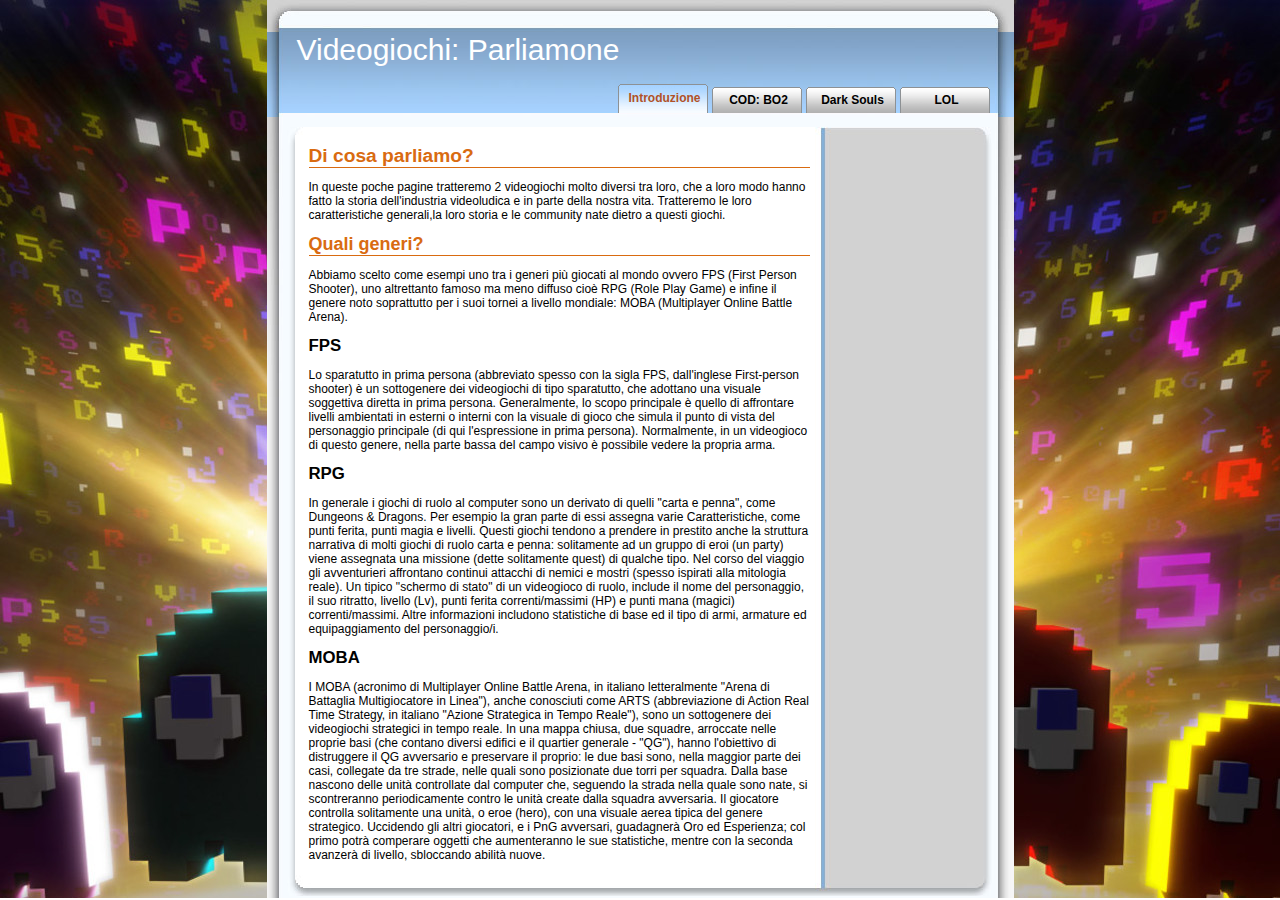
<file: Sito Web Luca Saccani e Luca Peloso/Less_Antique/index.html>
<!DOCTYPE html PUBLIC "-//W3C//DTD XHTML 1.0 Transitional//EN" "http://www.w3.org/TR/xhtml1/DTD/xhtml1-transitional.dtd">
<html xmlns="http://www.w3.org/1999/xhtml">
<head>
<meta http-equiv="Content-Type" content="text/html; charset=us-ascii" />
<meta name="Robots" content="index,follow" />
<meta name="author" content="Aaron Ganschow, aaron@ganschow.us" />
<link rel="stylesheet" type="text/css" href="css/style.css" />
<title>Introduzione</title>
</head>


<body>
  <div id="intro">
<div id="head">
  <div id="title">
    Videogiochi: Parliamone
  </div>
      <div id="menu">
        <ul>
          <li class="active">
            <a href="#" title="Resume">Introduzione</a>
          </li>
          <li>
            <a href="bo2.html" title="One Column">COD: BO2</a>
          </li>
          <li>
            <a href="ds.html" title="Tags">Dark Souls</a>
          </li>
          <li>
            <a href="lol.html" title="LOL">LOL</a>
          </li>
        </ul>
      </div>
</div>
<div id="body_wrapper">
  <div id="body">
    <div id="split">
      <div class="top"></div>
      <div id="left">
        <div class="content">
          <h1>Di cosa parliamo?</h1>
          <p>In queste poche pagine tratteremo 2 videogiochi molto diversi tra loro, che a loro modo hanno fatto la storia
            dell'industria videoludica e in parte della nostra vita.
            Tratteremo le loro caratteristiche generali,la loro storia e le community nate dietro a questi giochi. </p>
          <h2 style="color:#D96B11;">Quali generi?</h2>
          <p>Abbiamo scelto come esempi uno tra i generi pi&ugrave; giocati al mondo ovvero FPS (First Person Shooter),
            uno altrettanto famoso ma meno diffuso cio&egrave; RPG (Role Play Game) e infine il genere noto soprattutto per i suoi tornei a livello mondiale: MOBA (Multiplayer Online Battle Arena).</p>
          <h3 style="color:black;">FPS</h3>
          <p>Lo sparatutto in prima persona (abbreviato spesso con la sigla FPS, dall'inglese First-person shooter) &egrave; un sottogenere dei videogiochi di tipo sparatutto, che adottano una visuale soggettiva diretta in prima persona.
            Generalmente, lo scopo principale &egrave; quello di affrontare livelli ambientati in esterni o interni con la visuale di gioco che simula il punto di vista del personaggio principale
             (di qui l'espressione in prima persona). Normalmente, in un videogioco di questo genere, nella parte bassa del campo visivo &egrave; possibile vedere la propria arma.</p>
          <h3 style="color:black;">RPG</h3>
          <p>In generale i giochi di ruolo al computer sono un derivato di quelli "carta e penna", come Dungeons & Dragons. Per esempio la gran parte di essi assegna varie Caratteristiche, come punti ferita, punti magia e livelli.
            Questi giochi tendono a prendere in prestito anche la struttura narrativa di molti giochi di ruolo carta e penna: solitamente ad un gruppo di eroi (un party) viene assegnata una missione (dette solitamente quest) di qualche tipo.
            Nel corso del viaggio gli avventurieri affrontano continui attacchi di nemici e mostri (spesso ispirati alla mitologia reale).
            Un tipico "schermo di stato" di un videogioco di ruolo, include il nome del personaggio, il suo ritratto, livello (Lv), punti ferita correnti/massimi (HP) e punti mana (magici) correnti/massimi.
            Altre informazioni includono statistiche di base ed il tipo di armi, armature ed equipaggiamento del personaggio/i.</p>
          <h3 style="color:black;">MOBA</h3>
          <p>I MOBA (acronimo di Multiplayer Online Battle Arena, in italiano letteralmente "Arena di Battaglia Multigiocatore in Linea"), anche conosciuti come ARTS (abbreviazione di Action Real Time Strategy, in italiano "Azione Strategica in Tempo Reale"), sono un sottogenere dei videogiochi strategici in tempo reale.
            In una mappa chiusa, due squadre, arroccate nelle proprie basi (che contano diversi edifici e il quartier generale - "QG"), hanno l'obiettivo di distruggere il QG avversario e preservare il proprio: le due basi sono, nella maggior parte dei casi, collegate da tre strade, nelle quali sono posizionate due torri per squadra. Dalla base nascono delle unit&agrave; controllate dal computer che, seguendo la strada nella quale sono nate, si scontreranno periodicamente contro le unit&agrave; create dalla squadra avversaria. Il giocatore controlla solitamente una unit&agrave;, o eroe (hero), con una visuale aerea tipica del genere strategico. Uccidendo gli altri giocatori, e i PnG avversari, guadagner&agrave; Oro ed Esperienza; col primo potr&agrave; comperare oggetti che aumenteranno le sue statistiche, mentre con la seconda avanzer&agrave; di livello, sbloccando abilit&agrave; nuove.
        </div>
      </div>

      <div class="clearer"></div>
      <div class="bottom"></div>

    </div>
    <div class="clearer"></div>
  </div>
  <div class="clearer"></div>
</div>
</div>
</body>
</html>
</file>
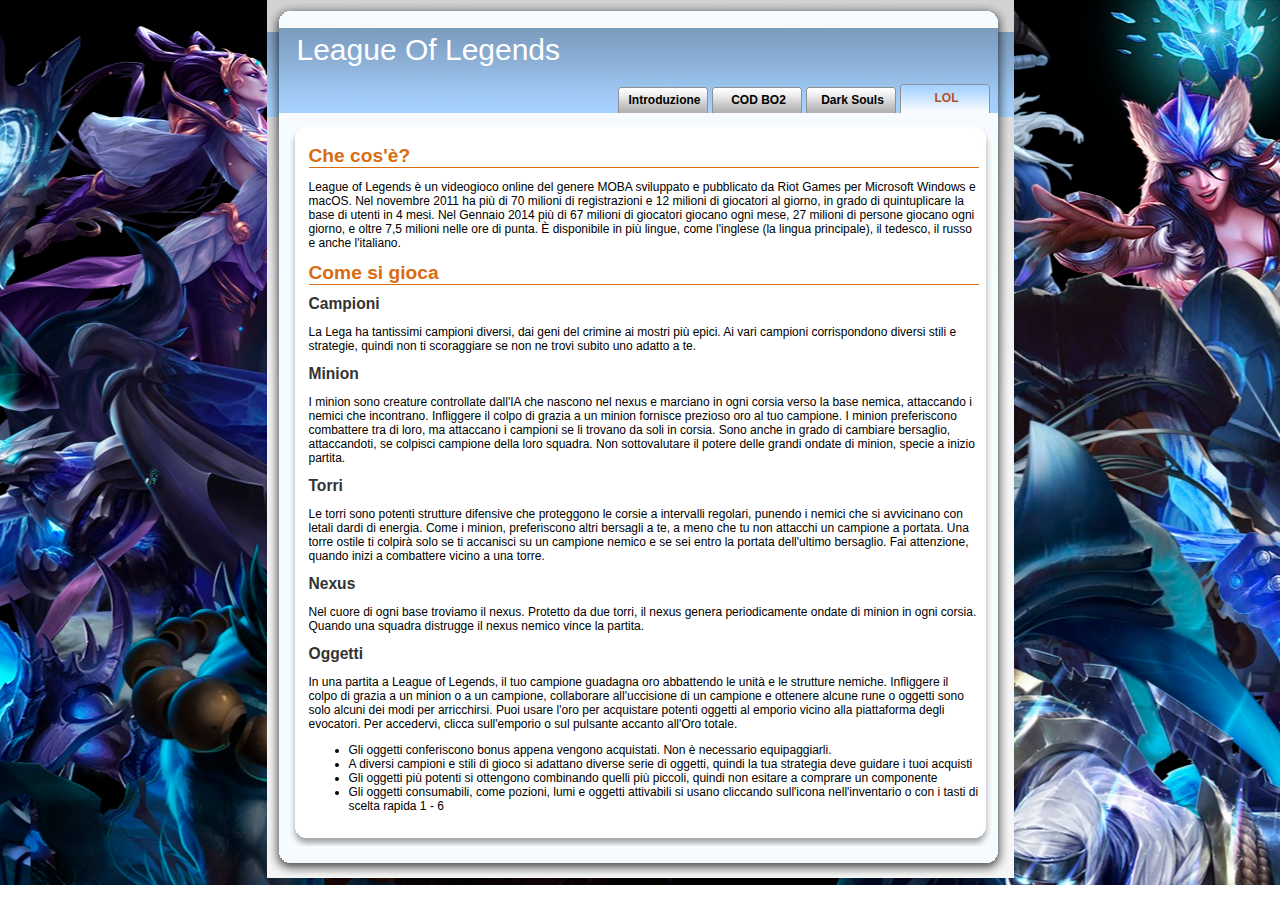
<file: Sito Web Luca Saccani e Luca Peloso/Less_Antique/lol.html>
<!DOCTYPE html PUBLIC "-//W3C//DTD XHTML 1.0 Transitional//EN" "http://www.w3.org/TR/xhtml1/DTD/xhtml1-transitional.dtd">
<html xmlns="http://www.w3.org/1999/xhtml">
  <head>
    <meta http-equiv="Content-Type" content="text/html; charset=us-ascii" />
    <meta name="Robots" content="index,follow" />
		<meta name="author" content="Aaron Ganschow, aaron@ganschow.us" />
    <title>
      League Of Legends
    </title>
    <link rel="stylesheet" type="text/css" href=
    "css/style.css" />
  </head>


  <body>
    <div id="lol">
    <div id="head">
		  <div id="title">
					 League Of Legends
			</div>
      <div id="menu">
        <ul>
          <li>
            <a href="index.html" title="Resume">Introduzione</a>
          </li>
          <li>
            <a href="bo2.html" title="One Column">COD BO2</a>
          </li>
          <li>
            <a href="ds.html" title="ds">Dark Souls</a>
          </li>
          <li class="active">
            <a href="lol.html" title="Blank">LOL</a>
          </li>
        </ul>
      </div>
    </div>
    <div id="body_wrapper">
      <div id="body">
					 <div id="all">
					 			<div class="top"></div>
								<div class="content">
          <h1>Che cos'&egrave;?</h1>
          <p>League of Legends &egrave; un videogioco online del genere MOBA sviluppato e pubblicato da Riot Games per Microsoft Windows e macOS. Nel novembre 2011 ha pi&ugrave; di 70 milioni di registrazioni e 12 milioni di giocatori al giorno, in grado di quintuplicare la base di utenti in 4 mesi. Nel Gennaio 2014 pi&ugrave; di 67 milioni di giocatori giocano ogni mese, 27 milioni di persone giocano ogni giorno, e oltre 7,5 milioni nelle ore di punta.
            &Egrave; disponibile in pi&ugrave; lingue, come l'inglese (la lingua principale), il tedesco, il russo e anche l'italiano.</p>
          <h1>Come si gioca</h1>
          <h4>Campioni</h4>
          <p>La Lega ha tantissimi campioni diversi, dai geni del crimine ai mostri pi&ugrave; epici. Ai vari campioni corrispondono diversi stili e strategie, quindi non ti scoraggiare se non ne trovi subito uno adatto a te.</p>
          <h4>Minion</h4>
          <p>I minion sono creature controllate dall'IA che nascono nel nexus e marciano in ogni corsia verso la base nemica, attaccando i nemici che incontrano. Infliggere il colpo di grazia a un minion fornisce prezioso oro al tuo campione. I minion preferiscono combattere tra di loro, ma attaccano i campioni se li trovano da soli in corsia. Sono anche in grado di cambiare bersaglio, attaccandoti, se colpisci campione della loro squadra.
            Non sottovalutare il potere delle grandi ondate di minion, specie a inizio partita.</p>
          <h4>Torri</h4>
          <p>Le torri sono potenti strutture difensive che proteggono le corsie a intervalli regolari, punendo i nemici che si avvicinano con letali dardi di energia. Come i minion, preferiscono altri bersagli a te, a meno che tu non attacchi un campione a portata. Una torre ostile ti colpir&agrave; solo se ti accanisci su un campione nemico e se sei entro la portata dell'ultimo bersaglio. Fai attenzione, quando inizi a combattere vicino a una torre.</p>
          <h4>Nexus</h4>
          <p>Nel cuore di ogni base troviamo il nexus. Protetto da due torri, il nexus genera periodicamente ondate di minion in ogni corsia. Quando una squadra distrugge il nexus nemico vince la partita.</p>
          <h4>Oggetti</h4>
          <p>In una partita a League of Legends, il tuo campione guadagna oro abbattendo le unit&agrave; e le strutture nemiche. Infliggere il colpo di grazia a un minion o a un campione, collaborare all'uccisione di un campione e ottenere alcune rune o oggetti sono solo alcuni dei modi per arricchirsi. Puoi usare l'oro per acquistare potenti oggetti al emporio vicino alla piattaforma degli evocatori. Per accedervi, clicca sull'emporio o sul pulsante accanto all'Oro totale.
           <ul type="disc">
             <li>Gli oggetti conferiscono bonus appena vengono acquistati. Non &egrave; necessario equipaggiarli.</li>
             <li>A diversi campioni e stili di gioco si adattano diverse serie di oggetti, quindi la tua strategia deve guidare i tuoi acquisti</li>
             <li>Gli oggetti pi&ugrave; potenti si ottengono combinando quelli pi&ugrave; piccoli, quindi non esitare a comprare un componente</li>
             <li>Gli oggetti consumabili, come pozioni, lumi e oggetti attivabili si usano cliccando sull'icona nell'inventario o con i tasti di scelta rapida 1 - 6</li>
             </ul>
          </p>
								</div>
								<div class="bottom"></div>
						</div>
        <div class="clearer"></div>
      </div>
      <div class="clearer"></div>
    </div>
    <div id="end_body"></div>
</div>
  </body>
</html>
</file>
<file: Sito Web Luca Saccani e Luca Peloso/Less_Antique/css/style.css>
body
{
	margin: 0px;
	padding: 0px;
	font-family: "Trebuchet MS", Verdana, sans-serif;
	font-size: 12px;
}

#head
{
  background: #e4e4e4 url(../images/header.jpg) no-repeat top left;
	width: 747px;
	height: 117px;
	padding: 0px;
	margin: 0 auto;
}


#head #title
{
	/*float: left;*/
 	font-size: 30px;
	color: #FFF;
	padding: 35px 0px 0px 30px;
  margin: 0;
  line-height: 30px;
}

#body_wrapper
{
  background: url(../images/body_repeat.jpg) repeat-y top left;
	margin: 0px auto;
	width: 747px;
	display: block;
}

#body
{
  background: url(../images/body_top.jpg) no-repeat top left;
	float: left;
	padding: 10px 20px 0px 20px;
	min-height: 343px;
	display: block;
}

#end_body
{
  background: url(../images/body_bottom.jpg) no-repeat top left;
	margin: 0px auto;
	width: 747px;
	height: 37px;
	display: block;
}

.clearer
{
  clear: both;
	height: 1px;
	padding: 0px;
	margin: 0px;
}

#all
{
  width: 707px;
	float: left;
	padding: 0px;
	background: url(../images/all_repeat.jpg) repeat-y top left;
}

#all .top
{
  background: url(../images/all_top.jpg) no-repeat top left;
	width: 707px;
	height: 18px;
	padding: 0px;
	margin: 0px;
}

#all .bottom
{
  background: url(../images/all_bottom.jpg) no-repeat bottom left;
	width: 707px;
	height: 21px;
	padding: 0px;
	margin: 0px;
}

#split
{
  width: 707px;
	float: left;
	padding: 0px;
	background: url(../images/both_repeat.jpg) repeat-y top left;
}

#split .top
{
  background: url(../images/both_top.jpg) no-repeat top left;
	width: 707px;
	height: 18px;
	padding: 0px;
	margin: 0px;
}

#split .bottom
{
  background: url(../images/both_bottom.jpg) no-repeat bottom left;
	width: 707px;
	height: 21px;
	padding: 0px;
	margin: 0px;
}

#left
{
  width: 538px;
	float: left;
	padding: 0px;
	margin: 0px;
}

#right
{
  width: 169px;
	float: right;
	padding: 0px;
	margin: 0px;
}

.content
{
  padding: 0px 15px;
}

#left .content, #all .content
{
  padding-left: 22px;
}

#footer
{
  margin: 0 auto;
	width: 747px;
	text-align: center;
	color: #B05128;
	font-weight: bold;
}

#footer a
{
 color: #B05128;
}

#right ul
{
	margin: 0px;
	padding: 0px;
	list-style: none;
}

#right ul li
{
	margin: 0px;
	padding: 0px;
	list-style: none;
	display: block;
}

#right ul a
{
	display: block;
	width: 125px;
	background: #d2d2d2;
	color: #000;
	padding: 3px;
	padding-left: 10px;
	text-decoration: none;
	margin: 0px;
	border: 0px;
}

#right ul a:hover
{
	color: #FFFFFF;
	background: #7f8d96;
}

#lol{
  background: #f6f6f6 url(../images/lol.jpg) no-repeat top;
	margin: 0px;
	padding: 0px;
	font-family: "Trebuchet MS", Verdana, sans-serif;
	font-size: 12px;
}

#cod{
  background: #f6f6f6 url(../images/cod.jpg);
  background-position: top;
	margin: 0px;
	padding: 0px;
	font-family: "Trebuchet MS", Verdana, sans-serif;
	font-size: 12px;
}

#ds{
  background: #f6f6f6 url(../images/ds.jpg);
  background-position: top;
  background-repeat: no-repeat;

	margin: 0px;
	padding: 0px;
	font-family: "Trebuchet MS", Verdana, sans-serif;
	font-size: 12px;
}

#intro{
  background: #f6f6f6 url(../images/pacman.jpg);
  background-position: top;
  background-repeat: no-repeat;

	margin: 0px;
	padding: 0px;
	font-family: "Trebuchet MS", Verdana, sans-serif;
	font-size: 12px;
}

/* Navigation */

#menu
{
  float: right;
	margin: 15px 20px 0px 0px;
}

#menu ul
{
  margin: 0;
	padding: 0;
	white-space : nowrap;
}

#menu ul li
{
	margin: 0;
	padding: 0;
	display: block;
	float:left;
	text-align: center;
}

#menu ul li a
{
	color : #fff;
	background-color: transparent;
	text-decoration : none;
	font-weight: bold;
	display: block;
	border-style:none;
}

#menu ul li a:link, #menu ul li a:visited
{
	background-image: url(../images/menu_tabs.gif);
	background-repeat: no-repeat;
	color: #000;
	height: 26px;
	width: 94px;
	line-height: 26px;
	padding-top: 7px;
}

#menu ul li a:hover, #menu ul li a:active
{
	background-image: url(../images/menu_tabs.gif);
	background-repeat: no-repeat;
	background-position: 0px -33px;
	height: 29px;
	width: 94px;
	line-height: 29px;
	padding-top: 4px;
}


#menu ul li.active a:hover, #menu ul li.active a:active,#menu ul li.active a:link, #menu ul li.active a:visited
{
	background-image: url(../images/menu_tabs.gif);
	background-repeat: no-repeat;
	background-position: 0px -66px;
	height: 29px;
	width: 94px;
	line-height: 29px;
	padding-top: 4px;
	color: #B05128;
}




/*  Headers  */
h1
{
	padding: 0px;
	margin: 0px;
	margin-bottom: 10px;
	color: #D96B11;
	background-color: transparent;
	font-size: 1.6em;
	font-weight: bold;
	display: block;
	border-bottom: 1px solid;
}

h2
{
	padding: 0px;
	margin: 0px;
	margin-bottom: 5px;
	color: #333;
	background-color: transparent;
	font-size: 1.5em;
	font-weight: bold;
  border-bottom: 1px solid;
}

h3
{
	padding: 0px;
	margin: 0px;
	margin-bottom: 5px;
	color: #76b7d7;
	background-color: transparent;
	font-size: 1.4em;
	font-weight: bold;
}

h4
{
	padding: 0px;
	margin: 0px;
	margin-bottom: 5px;
	color: #333;
	background-color: transparent;
	font-size: 1.3em;
	font-weight: bold;
}

h5
{
	color: #9ad5f3;
	background-color: transparent;
	padding: 0px;
	font-size: 1.2em;
	font-weight: bold;
	margin: 0px;
	padding: 0px;
	margin-bottom: 5px;
}

h6
{
	padding: 0px;
	margin-top: 0px;
	margin-right: 0px;
	margin-bottom: 5px;
	margin-left: 0px;
	color: #D96B11;
	font-size: 1.1em;
	font-weight: normal;
	line-height: 150%;
}
/* HTML Tags */

.code, code
{
  display: block;
	margin: 5px 10px;
	padding: 5px;
	color: #ad4c21;
	border: 1px dashed;
	background: #f0ebe7;
	font-family: Courier, 'Courier New', 'Andale Mono', Monaco, monospace;
	width: auto;
}

pre
{
 white-space: normal;
}

a
{
  color: #AD4C21;
	text-decoration: none;
	border-bottom: 1px dashed;
	padding-bottom: 0px;
}

a:hover
{
	color: #000;
}

hr
{
  border: 0px;
  border-bottom: 1px #F0EBE7 dashed;
	height: 1px;
}

#left hr, #all hr
{
  margin: 10px 0px;
}

form
{
  margin: 0px;
	padding: 0px;
}

form .item
{
  clear: left;
	border-top: 1px solid #EEE;
	margin: 3px;
}

form .label
{
  float: left;
	clear: left;
	width: 150px;
}

input, textarea, select
{
  color: #AD4C21;
	border: 1px solid;
	background: #F0EBE7;
	margin: 3px;
	padding: 2px;
}

blockquote {
	margin: 5px;
  background: transparent url(../images/quotes.png) left top no-repeat;
	padding-left: 37px;
}


del
{
  color: #800;
	text-decoration: line-through;
}

dt
{
  font-weight: bold;
	font-size: 1.05em;
	color: #ad4c21;
}

dd
{
  margin-left: 15px;
}

/* adds a space and then a graphic after any external (i.e. off-site) links */
a[target]:after{
	content: " " url(../images/externalpage.gif);
}


blockquote[cite]:after {
	content: "Quote from: " attr(cite);
	display: block;
	border-top: 1px solid #999;
	color: #999;
	margin: 1em 0 0;
	padding: .5em 0 0;
	font-size: .8em;
	font-weight: bold;
}

.code .key1
{
 font-weight: 700;
 color: #009;
}

.code .key2
{
 color: #009;
}

.code .key3
{
 color: #909;
}

.code .key4
{
 color: #00B0B0;
}

.code .key5
{
 color: #F0F;
}

.code .key6
{
 color: #D0D000;
}

.code .key7
{
 color: #D0D000;
}

.code .key8
{
 color: #D0D000;
}

.code .string
{
 color: #282;
}

.code .number
{
	color: #000;
	font-weight: 700;
}

.code .comment
{
 color: #AAA;
}

.code th
{
	border-right: 1px solid;
	vertical-align: top;
	text-align: left;
	padding-right: 1em;
}
</file>
